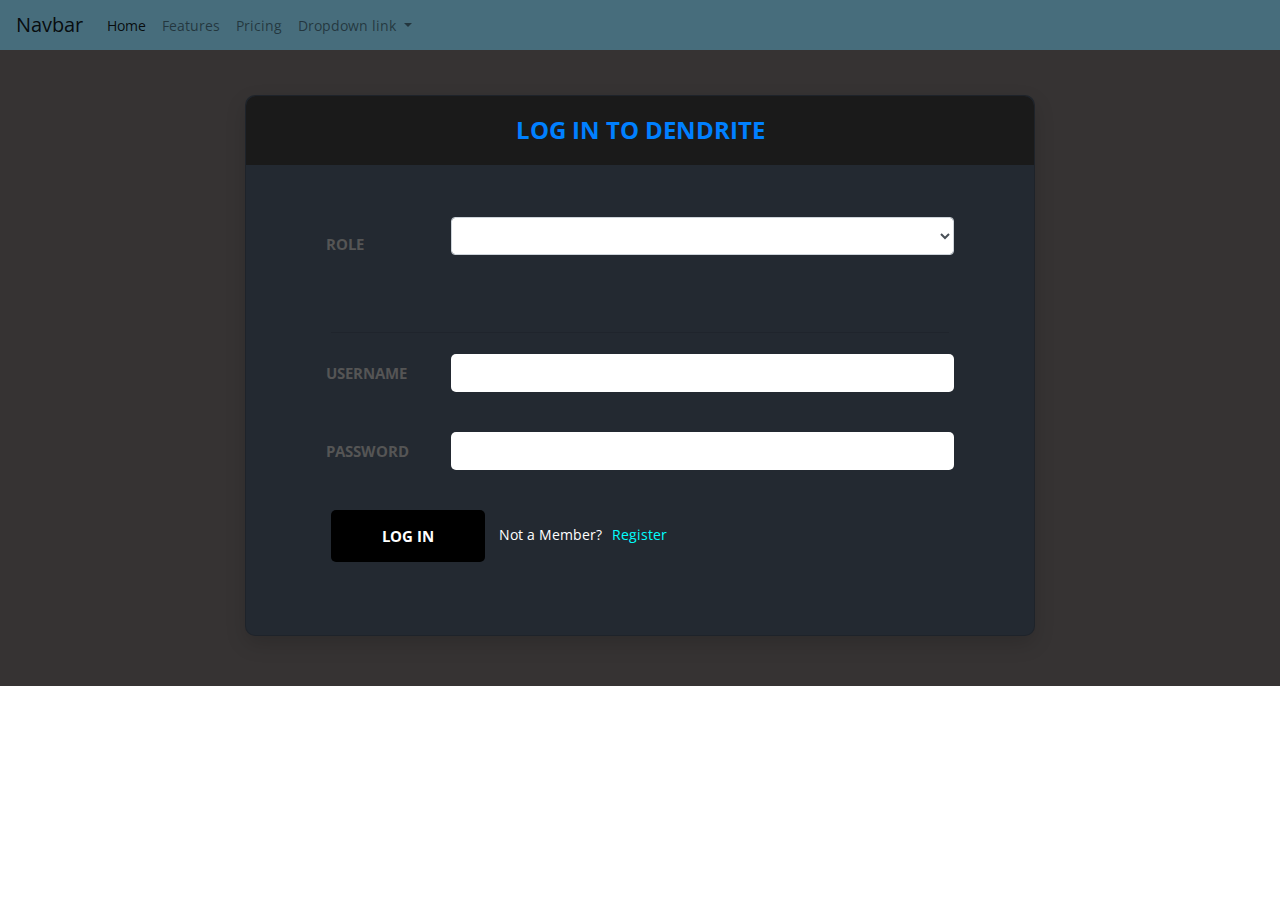
<file: RegisterForm/Login.html>
<!DOCTYPE html>
<html lang="en">

<head>

    <meta charset="UTF-8">
    <meta name="viewport" content="width=device-width, initial-scale=1, shrink-to-fit=no">
 

    <title>Register</title>

   
    <link href="https://stackpath.bootstrapcdn.com/font-awesome/4.7.0/css/font-awesome.min.css" rel="stylesheet" media="all">

    <link href="https://fonts.googleapis.com/css?family=Open+Sans:300,300i,400,400i,600,600i,700,700i,800,800i" rel="stylesheet">


    <link href="https://stackpath.bootstrapcdn.com/bootstrap/4.2.1/css/bootstrap.min.css" rel="stylesheet" media="all">

    <link href="main.css" rel="stylesheet" media="all">
    <link rel="stylesheet" href="bootstrap.css">
</head>

<body>

        <nav class="navbar navbar-expand-lg navbar-light ">
                <a class="navbar-brand" href="#">Navbar</a>
                <button class="navbar-toggler" type="button" data-toggle="collapse" data-target="#navbarNavDropdown" aria-controls="navbarNavDropdown" aria-expanded="false" aria-label="Toggle navigation">
                  <span class="navbar-toggler-icon"></span>
                </button>
                <div class="collapse navbar-collapse" id="navbarNavDropdown">
                  <ul class="navbar-nav">
                    <li class="nav-item active">
                      <a class="nav-link" href="#">Home <span class="sr-only">(current)</span></a>
                    </li>
                    <li class="nav-item">
                      <a class="nav-link" href="#">Features</a>
                    </li>
                    <li class="nav-item">
                      <a class="nav-link" href="#">Pricing</a>
                    </li>
                    <li class="nav-item dropdown">
                      <a class="nav-link dropdown-toggle" href="#" id="navbarDropdownMenuLink" data-toggle="dropdown" aria-haspopup="true" aria-expanded="false">
                        Dropdown link
                      </a>
                      <div class="dropdown-menu" aria-labelledby="navbarDropdownMenuLink">
                        <a class="dropdown-item" href="#">Action</a>
                        <a class="dropdown-item" href="#">Another action</a>
                        <a class="dropdown-item" href="#">Something else here</a>
                      </div>
                    </li>
                  </ul>
                </div>
              </nav>
 
 
 
 
    <div class="page-wrapper p-t-45 p-b-50 bg-col">
     
            
        <div class="wrapper wrapper--w790">
            <div class="card card-5">
                <div class="card-heading">
                    <h2 class="title">LOG IN TO DENDRITE </h2>
                </div>
                <div class="card-body">
                    <form method="POST">
                        <div class="form-row">
                            <div class="name">ROLE</div>
                            
                            <div class="value">
                                <div class="form-group">
                                    
                                    <select class="form-control" id="sel1">
                                        <option></option>
                                      <option>Company</option>
                                      <option>Vendor</option>
                                      <option>Manufacturer</option>
                                      <option>Logistics</option>
                                      <option>Retailer</option>

                                    </select>
                                  </div>
                                </div>
                            
                                
                           
                        </div>
                        <br>
                        <hr>
                        <br>
                        <div class="form-row">
                            <div class="name">USERNAME</div>
                            <div class="value">
                                <div class="input-group">
                                    <input class="input--style-5" type="text" name="company">
                                </div>
                            </div>
                        </div>

                        <div class="form-row">
                            <div class="name">PASSWORD</div>
                            <div class="value">
                                <div class="input-group">
                                    <input class="input--style-5" type="password" name="email">
                                </div>
                            </div>
                        </div>
                        




                        <div>
                            <button class="btn btn--radius-2 btn--red" type="submit">LOG IN</button>
                            <p class="loginret">Not a Member?<a href="" class="link-login">Register</a></p>
                        </div>

                    </form>
                </div>
            </div>
        </div>
    </div>
<script src="https://stackpath.bootstrapcdn.com/bootstrap/4.2.1/js/bootstrap.bundle.min.js"></script>
<script src="https://stackpath.bootstrapcdn.com/bootstrap/4.2.1/js/bootstrap.min.js"></script>
<script
  src="https://code.jquery.com/jquery-3.3.1.min.js"
  integrity="sha256-FgpCb/KJQlLNfOu91ta32o/NMZxltwRo8QtmkMRdAu8="
  crossorigin="anonymous"></script>
</body>

</html>
</file>
<file: RegisterForm/main.css>
.row {
  display: -webkit-box;
  display: -webkit-flex;
  display: -moz-box;
  display: -ms-flexbox;
  display: flex;
  -webkit-flex-wrap: wrap;
  -ms-flex-wrap: wrap;
  flex-wrap: wrap;
}

.row .col-2:last-child .input-group-desc {
  margin-bottom: 0;
}

.row-space {
  -webkit-box-pack: justify;
  -webkit-justify-content: space-between;
  -moz-box-pack: justify;
  -ms-flex-pack: justify;
  justify-content: space-between;
}

.row-refine {
  margin: 0 -15px;
}

.row-refine .col-3 .input-group-desc,
.row-refine .col-9 .input-group-desc {
  margin-bottom: 0;
}

.col-2 {
  width: -webkit-calc((100% - 30px) / 2);
  width: -moz-calc((100% - 30px) / 2);
  width: calc((100% - 30px) / 2);
}

@media (max-width: 126.15131578947368vh) {
  .col-2 {
    width: 100%;
  }
}

.form-row {
  display: -webkit-box;
  display: -webkit-flex;
  display: -moz-box;
  display: -ms-flexbox;
  display: flex;
  -webkit-flex-wrap: wrap;
  -ms-flex-wrap: wrap;
  flex-wrap: wrap;
  -webkit-box-align: center;
  -webkit-align-items: center;
  -moz-box-align: center;
  -ms-flex-align: center;
  align-items: center;
  margin-bottom: 40px;
}

.form-row .name {
  width: 125px;
  color: #555;
  font-size: 15px;
  font-weight: 700;
}

.form-row .value {
  width: -webkit-calc(100% - 125px);
  width: -moz-calc(100% - 125px);
  width: calc(100% - 125px);
}

@media (max-width: 767px) {
  .form-row {
    display: block;
  }

  .form-row .name,
  .form-row .value {
    display: block;
    width: 100%;
  }

  .form-row .name {
    margin-bottom: 7px;
  }
}

.col-3,
.col-9 {
  padding: 0 15px;
  position: relative;
  width: 100%;
  min-height: 1px;
}

.col-3 {
  -webkit-box-flex: 0;
  -webkit-flex: 0 0 25%;
  -moz-box-flex: 0;
  -ms-flex: 0 0 25%;
  flex: 0 0 25%;
  max-width: 25%;
}

@media (max-width: 767px) {
  .col-3 {
    -webkit-box-flex: 0;
    -webkit-flex: 0 0 35%;
    -moz-box-flex: 0;
    -ms-flex: 0 0 35%;
    flex: 0 0 35%;
    max-width: 35%;
  }
}

.col-9 {
  -webkit-box-flex: 0;
  -webkit-flex: 0 0 75%;
  -moz-box-flex: 0;
  -ms-flex: 0 0 75%;
  flex: 0 0 75%;
  max-width: 75%;
}

@media (max-width: 767px) {
  .col-9 {
    -webkit-box-flex: 0;
    -webkit-flex: 0 0 65%;
    -moz-box-flex: 0;
    -ms-flex: 0 0 65%;
    flex: 0 0 65%;
    max-width: 65%;
  }
}


html {
  
  box-sizing: border-box;
}

* {
  padding: 0;
  margin: 0;
}

*,
*:before,
*:after {
  
  box-sizing: inherit;
}




table {
  border-collapse: collapse;
  border-spacing: 0;
}


fieldset {
  min-width: 0;

  border: 0;
}

button {
  outline: none;
  background: none;
  border: none;
}


.page-wrapper {
  min-height: 65vh;
}

body {
  font-family: "Open Sans", "Arial", "Helvetica Neue", sans-serif;
  font-weight: 400;
  font-size: 14px;
}






.bg-red {
  background: #fa4251;
}

.bg-col {
  background: #363333;
}





.btn {
  display: inline-block;
  line-height: 50px;
  padding: 0 50px;
  transition: all 0.4s ease;
  cursor: pointer;
  font-size: 15px;
  text-transform: uppercase;
  font-weight: 700;
  color: #fff;
  font-family: inherit;
}

.btn--radius {
  -webkit-border-radius: 3px;
  -moz-border-radius: 3px;
  border-radius: 3px;
}

.btn--radius-2 {
  -webkit-border-radius: 5px;
  -moz-border-radius: 5px;
  border-radius: 5px;
}

.btn--pill {
  -webkit-border-radius: 20px;
  -moz-border-radius: 20px;
  border-radius: 20px;
}



.btn--red {
  background: #000000;
}

.btn--red:hover {
  background: #0080ff;
}

.loginret {
  display: inline-block;
  color: #fff;
  margin: 10px;
}

.link-login {
  color: aqua;
  text-decoration: none;
  padding: 5px;
  padding-left: 10px;
}


 
input {
  outline: none;
  margin: 0;
  border: none;
  -webkit-box-shadow: none;
  -moz-box-shadow: none;
  box-shadow: none;
  width: 100%;
  font-size: 14px;
  font-family: inherit;
}





.input--style-5 {
  background: #fff;
  line-height: 38px;
  -webkit-border-radius: 5px;
  -moz-border-radius: 5px;
  border-radius: 5px;
  padding: 0 22px;
  font-size: 16px;
  color: #000000;
}

.input-group-desc {
  position: relative;
}

@media (max-width: 767px) {
  .input-group-desc {
    margin-bottom: 40px;
  }
}

.input-group {
  position: relative;
  margin: 0;
}

.label {
  color: #555;
  font-size: 15px;
  font-weight: 700;
}

.label--block {
  width: 100%;
}

.label--desc {
  position: absolute;
  text-transform: capitalize;
  display: block;
  color: #fff;
  font-size: 14px;
  margin: 0;
  margin-top: 7px;
  left: 0;
}



.title {
  font-size: 24px;
  text-transform: uppercase;
  font-weight: 700;
  text-align: center;
  color: #0080ff;
}


.card {
  -webkit-border-radius: 3px;
  -moz-border-radius: 3px;
  border-radius: 3px;
  background: #fff;
}

.card-5 {
  background: #232931;
  -webkit-border-radius: 10px;
  -moz-border-radius: 10px;
  border-radius: 10px;
  -webkit-box-shadow: 0px 8px 20px 0px rgba(0, 0, 0, 0.15);
  -moz-box-shadow: 0px 8px 20px 0px rgba(0, 0, 0, 0.15);
  box-shadow: 0px 8px 20px 0px rgba(0, 0, 0, 0.15);
}

.card-5 .card-heading {
  padding: 20px 0;
  background: #1a1a1a;
  -webkit-border-top-left-radius: 10px;
  -moz-border-radius-topleft: 10px;
  border-top-left-radius: 10px;
  -webkit-border-top-right-radius: 10px;
  -moz-border-radius-topright: 10px;
  border-top-right-radius: 10px;
}

.card-5 .card-body {
  padding: 52px 85px;
  padding-bottom: 73px;
}

@media (max-width: 767px) {
  .card-5 .card-body {
    padding: 40px 30px;
    padding-bottom: 50px;
  }
}
</file>
